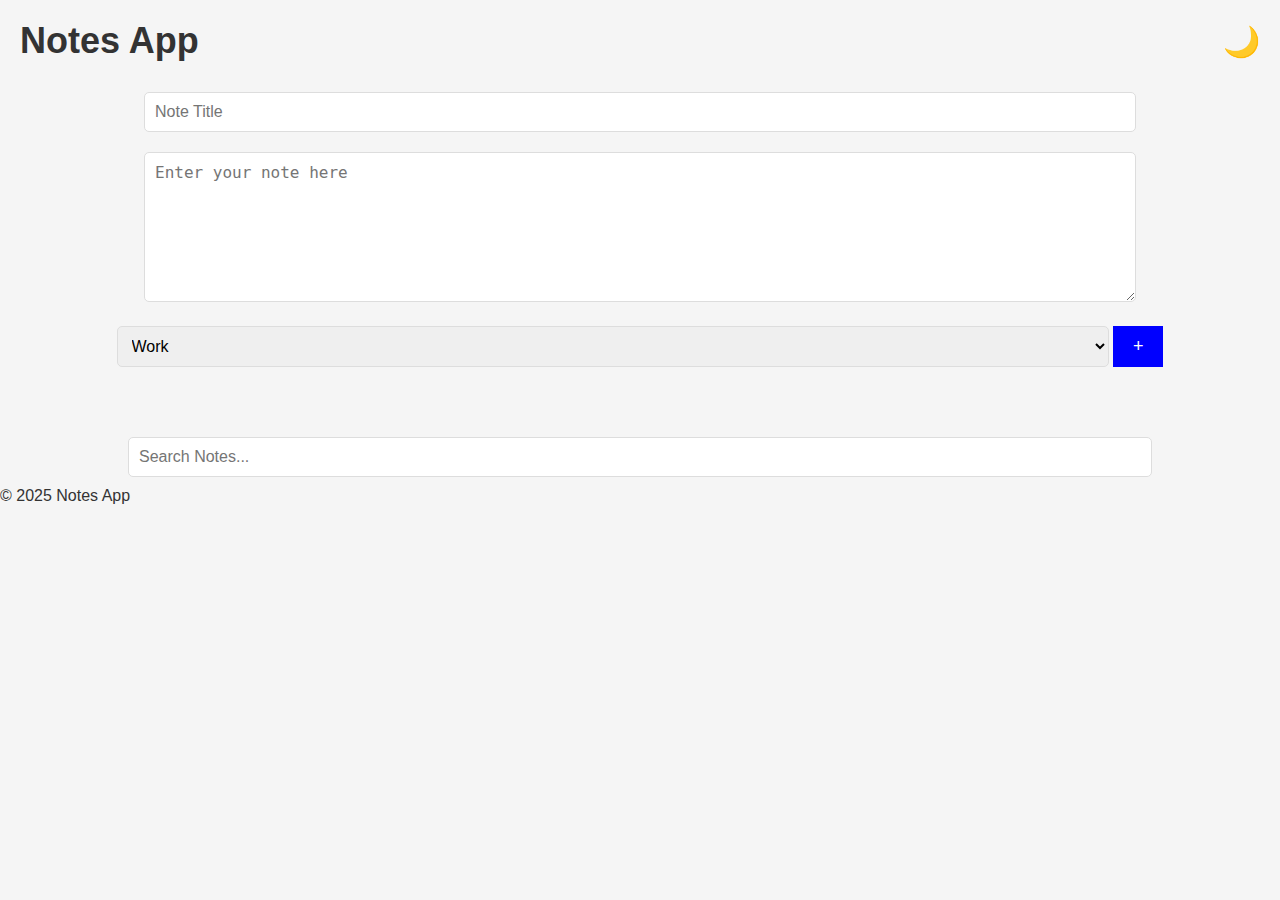
<file: index.html>
<!DOCTYPE html>
<html lang="en">
<head>
    <meta charset="UTF-8">
    <meta name="viewport" content="width=device-width, initial-scale=1.0">
    <title>Notes App</title>
    <link rel="stylesheet" href="notes.css">
</head>
<body>
    <header>
        <h1>Notes App</h1>
        <button id="mode-toggle-btn">🌙</button>
    </header>

    <section class="note-form">
        <input type="text" id="note-title" placeholder="Note Title" />
        <textarea id="note-content" placeholder="Enter your note here"></textarea>
        <select id="category">
            <option value="Work">Work</option>
            <option value="Personal">Personal</option>
            <option value="Ideas">Ideas</option>
            <option value="Other">Other</option>
        </select>
        <button id="save-note-btn">+</button>
    </section>

    <section class="notes-list" id="notes-list">
       
    </section>
    <section class="note-search">
        <input type="text" id="search-bar" placeholder="Search Notes...">
    </section>

    <footer>
        <p>&copy; 2025 Notes App</p>
    </footer>

    <script src="notes.js"></script>
</body>
</html>
</file>
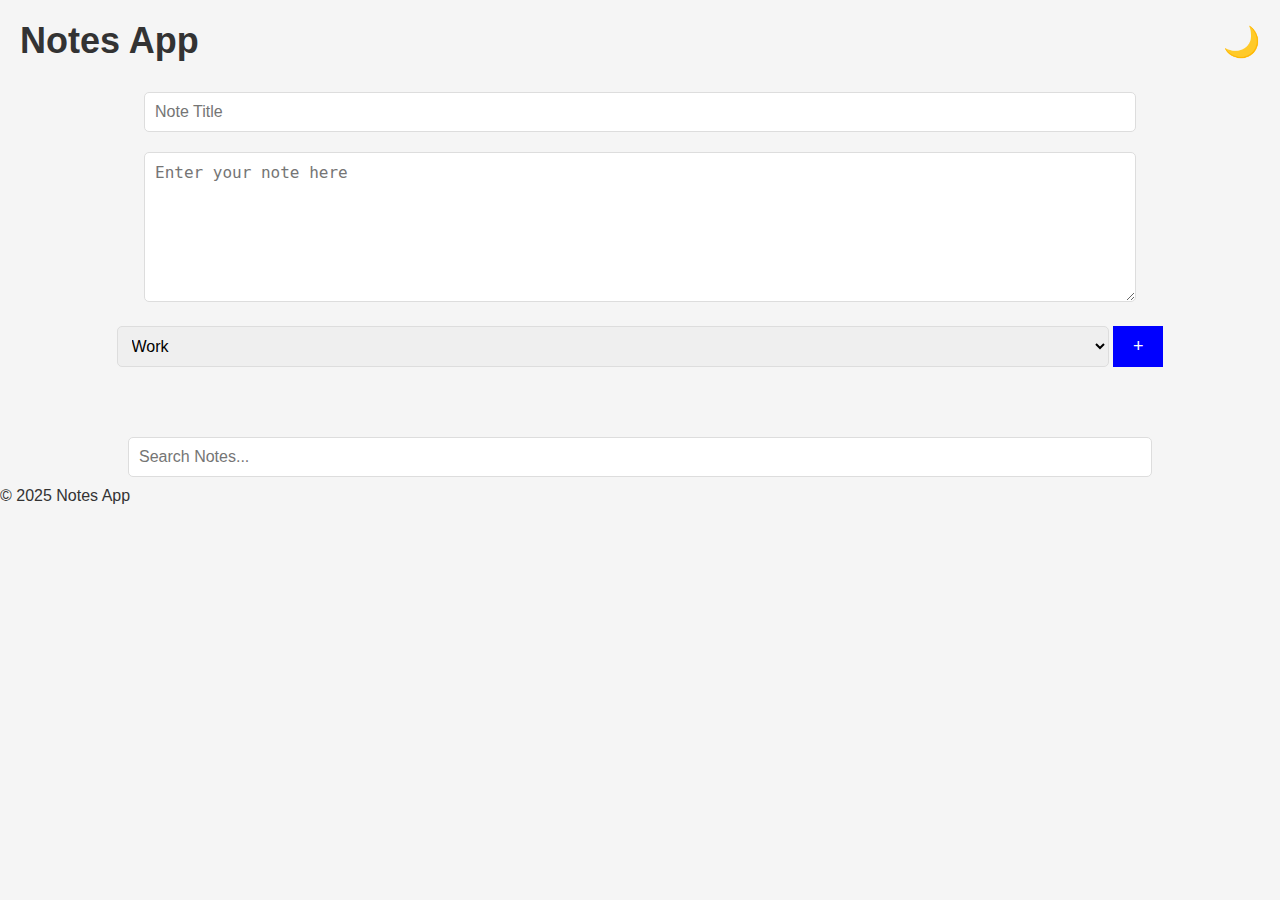
<file: notes.html>
<!DOCTYPE html>
<html lang="en">
<head>
    <meta charset="UTF-8">
    <meta name="viewport" content="width=device-width, initial-scale=1.0">
    <title>Notes App</title>
    <link rel="stylesheet" href="notes.css">
</head>
<body>
    <header>
        <h1>Notes App</h1>
        <button id="mode-toggle-btn">🌙</button>
    </header>

    <section class="note-form">
        <input type="text" id="note-title" placeholder="Note Title" />
        <textarea id="note-content" placeholder="Enter your note here"></textarea>
        <select id="category">
            <option value="Work">Work</option>
            <option value="Personal">Personal</option>
            <option value="Ideas">Ideas</option>
            <option value="Other">Other</option>
        </select>
        <button id="save-note-btn">+</button>
    </section>

    <section class="notes-list" id="notes-list">
       
    </section>
    <section class="note-search">
        <input type="text" id="search-bar" placeholder="Search Notes...">
    </section>

    <footer>
        <p>&copy; 2025 Notes App</p>
    </footer>

    <script src="notes.js"></script>
</body>
</html>
</file>
<file: notes.css>
/* Basic styling for the app */
* {
    margin: 0;
    padding: 0;
    box-sizing: border-box;
}

body {
    font-family: Arial, sans-serif;
    background-color: #f5f5f5;
    color: #333;
}

header {
    display: flex;
    justify-content: space-between;
    align-items: center;
    margin: 20px;
}

h1 {
    font-size: 36px;
    color: #333;
}

button#mode-toggle-btn {
    font-size: 30px;
    background: none;
    border: none;
    cursor: pointer;
}

button#mode-toggle-btn:hover {
    background-color: #f0f0f0;
    border-radius: 50%;
}

.note-search {
    text-align: center;
    margin-top: 20px;
}

.note-search input {
    width: 80%;
    padding: 10px;
    font-size: 16px;
    border: 1px solid #ddd;
    border-radius: 5px;
}

.note-form {
    text-align: center;
    margin: 20px;
}

input[type="text"], textarea, select {
    width: 80%;
    padding: 10px;
    margin: 10px 0;
    font-size: 16px;
    border: 1px solid #ddd;
    border-radius: 5px;
}

textarea {
    height: 150px;
}

#save-note-btn {
    padding: 10px 20px;
    background-color: blue;
    color: white;
    border: none;
    font-size: 18px;
    cursor: pointer;
}

#save-note-btn:hover {
    background-color: #45a049;
}

.notes-list {
    display: flex;
    flex-wrap: wrap;
    justify-content: center;
    margin-top: 30px;
}

.note-card {
    background-color: white;
    border: 1px solid #ddd;
    padding: 20px;
    margin: 10px;
    width: 250px;
    border-radius: 10px;
    box-shadow: 0 4px 8px rgba(0, 0, 0, 0.1);
    position: relative;
}

.note-card h3 {
    font-size: 20px;
    margin-bottom: 10px;
}

.note-card p {
    font-size: 16px;
    margin-bottom: 10px;
}

.note-card small {
    font-size: 12px;
    color: #777;
}

.note-card button {
    position: absolute;
    bottom: 10px;
    left: 10px;
    background-color: #f44336;
    color: white;
    border: none;
    padding: 8px;
    cursor: pointer;
}

.note-card button:hover {
    background-color: #e57373;
}

.note-card .pin-btn {
    position: absolute;
    bottom: 10px;
    right: 10px;
    background-color: skyblue;
}

.note-card .pin-btn:hover {
    background-color: rgb(149, 148, 210);
}

body.dark-mode {
    background-color: #333;
    color: #fff;
}

body.dark-mode header h1 {
    color: #fff;
}

body.dark-mode .note-card {
    background-color: #444;
    color: #fff;
}

body.dark-mode .note-card button {
    background-color: #e57373;
}

body.dark-mode button#mode-toggle-btn {
    color: #fff;
}
</file>
